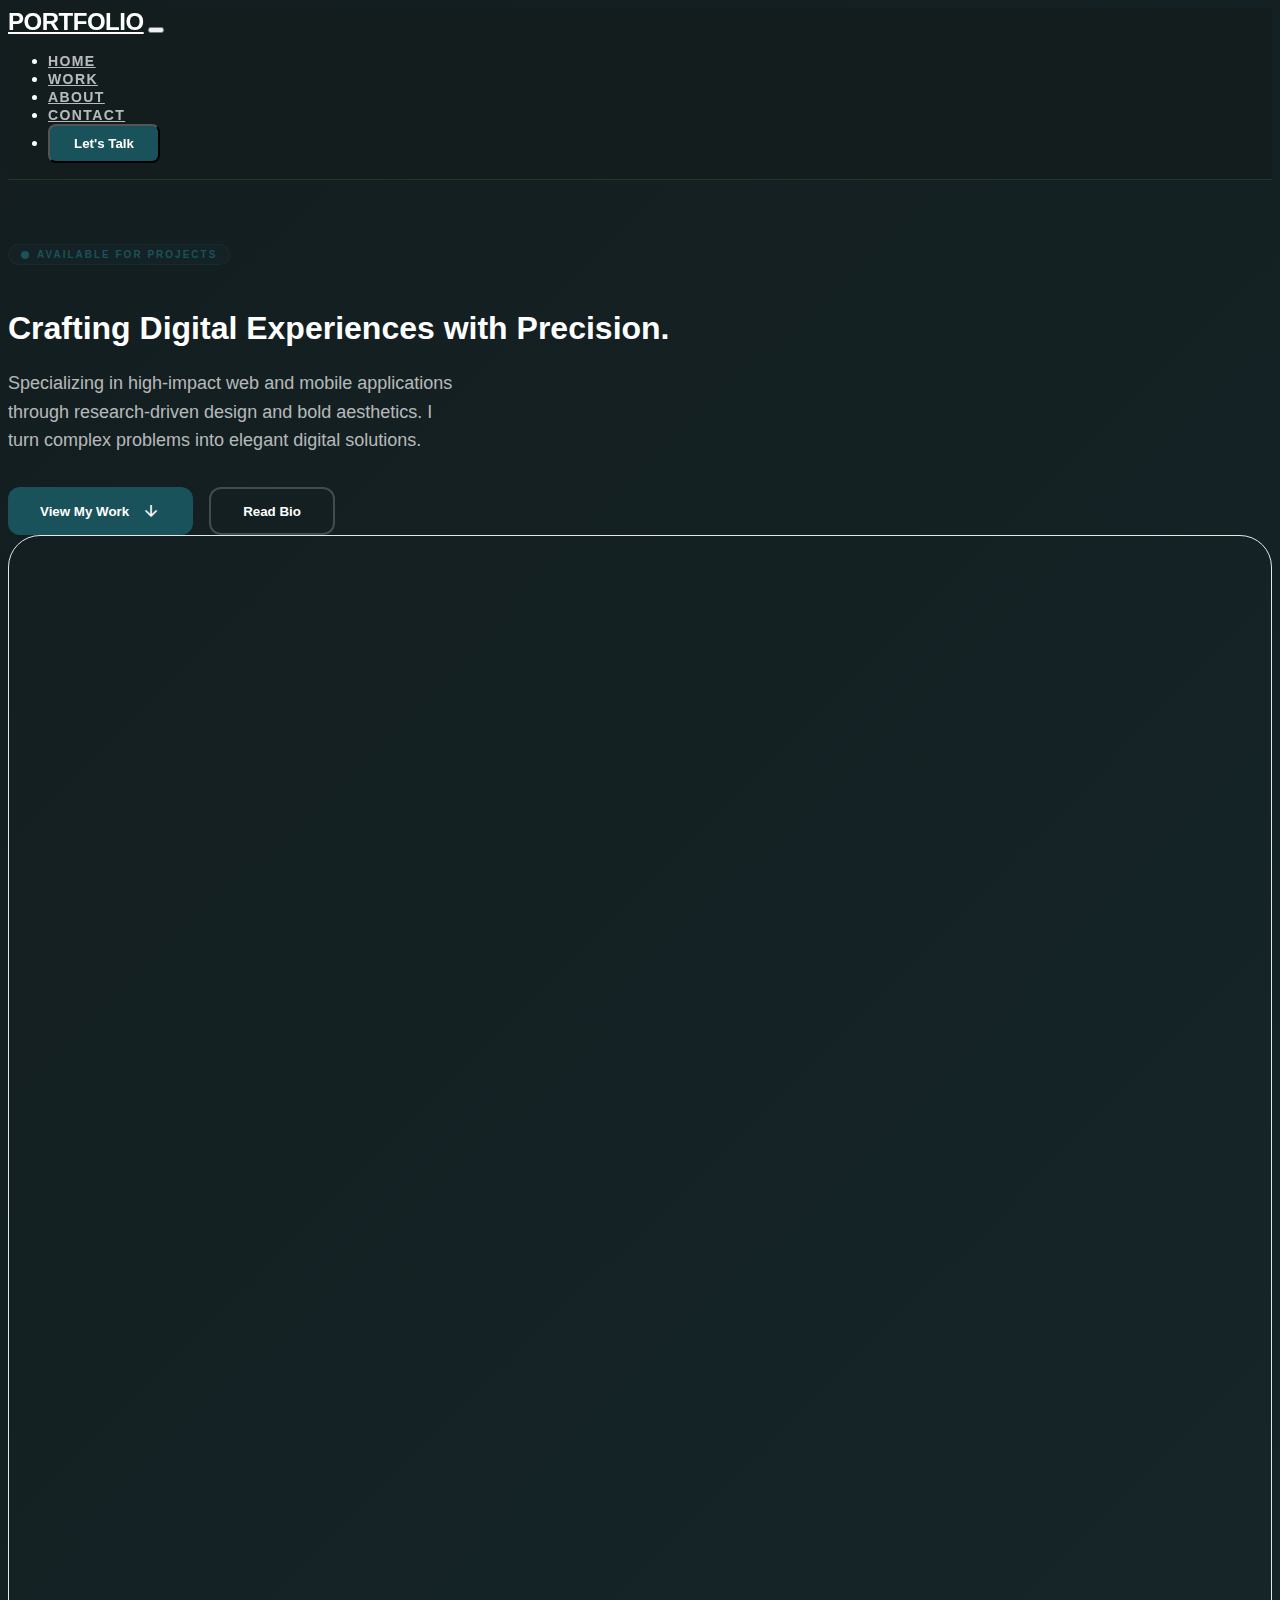
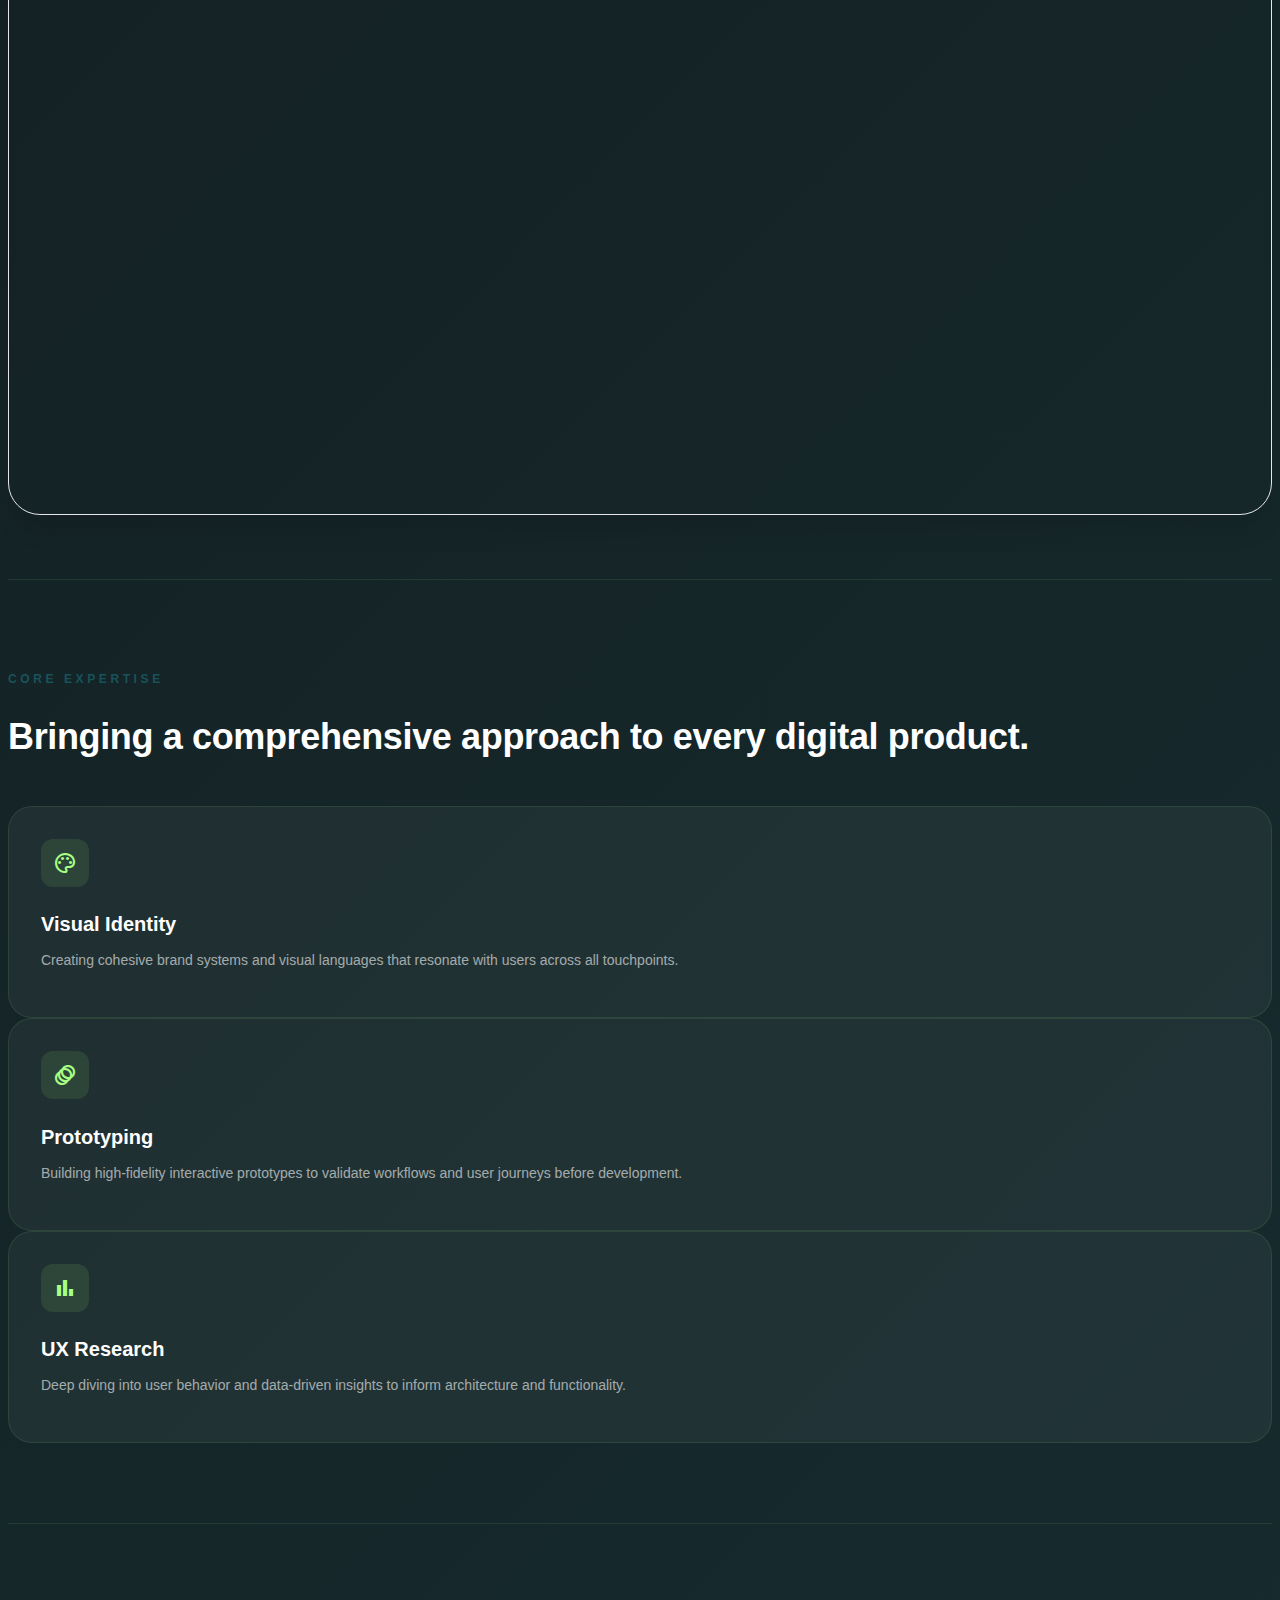
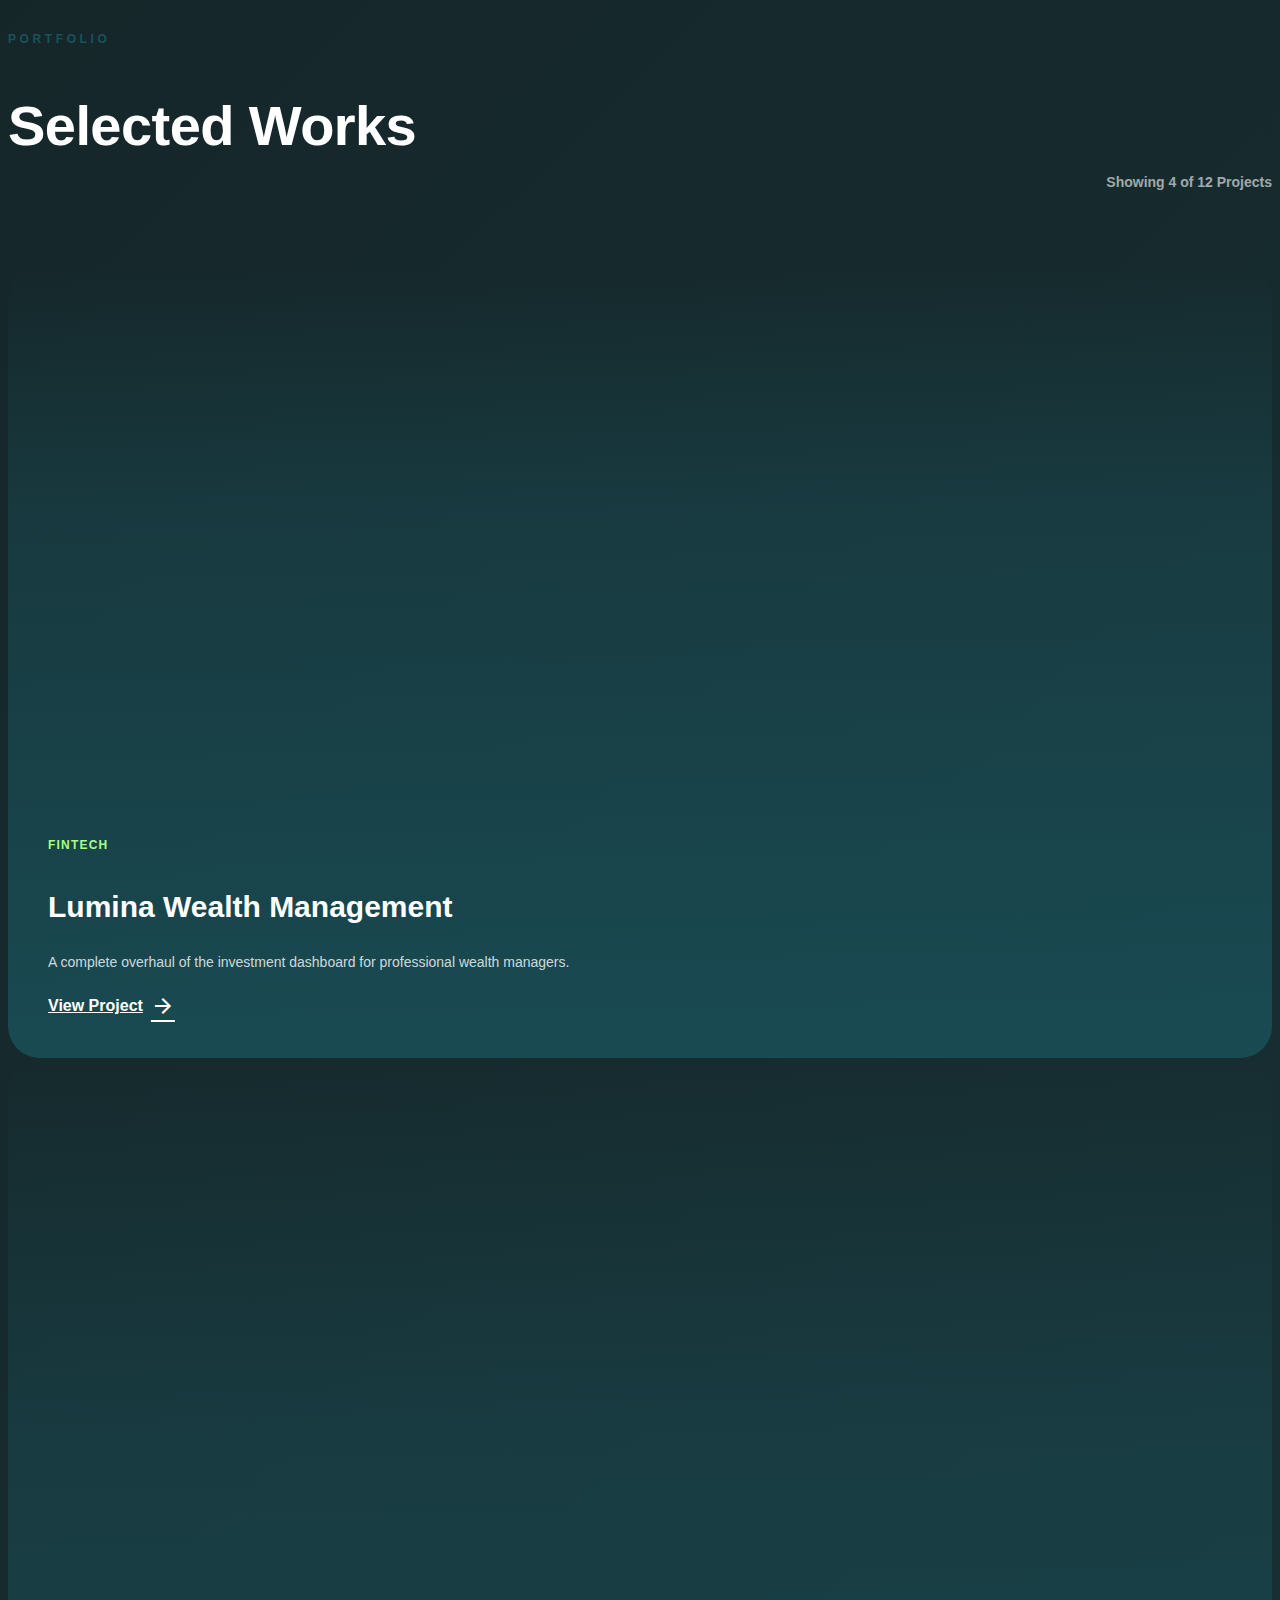
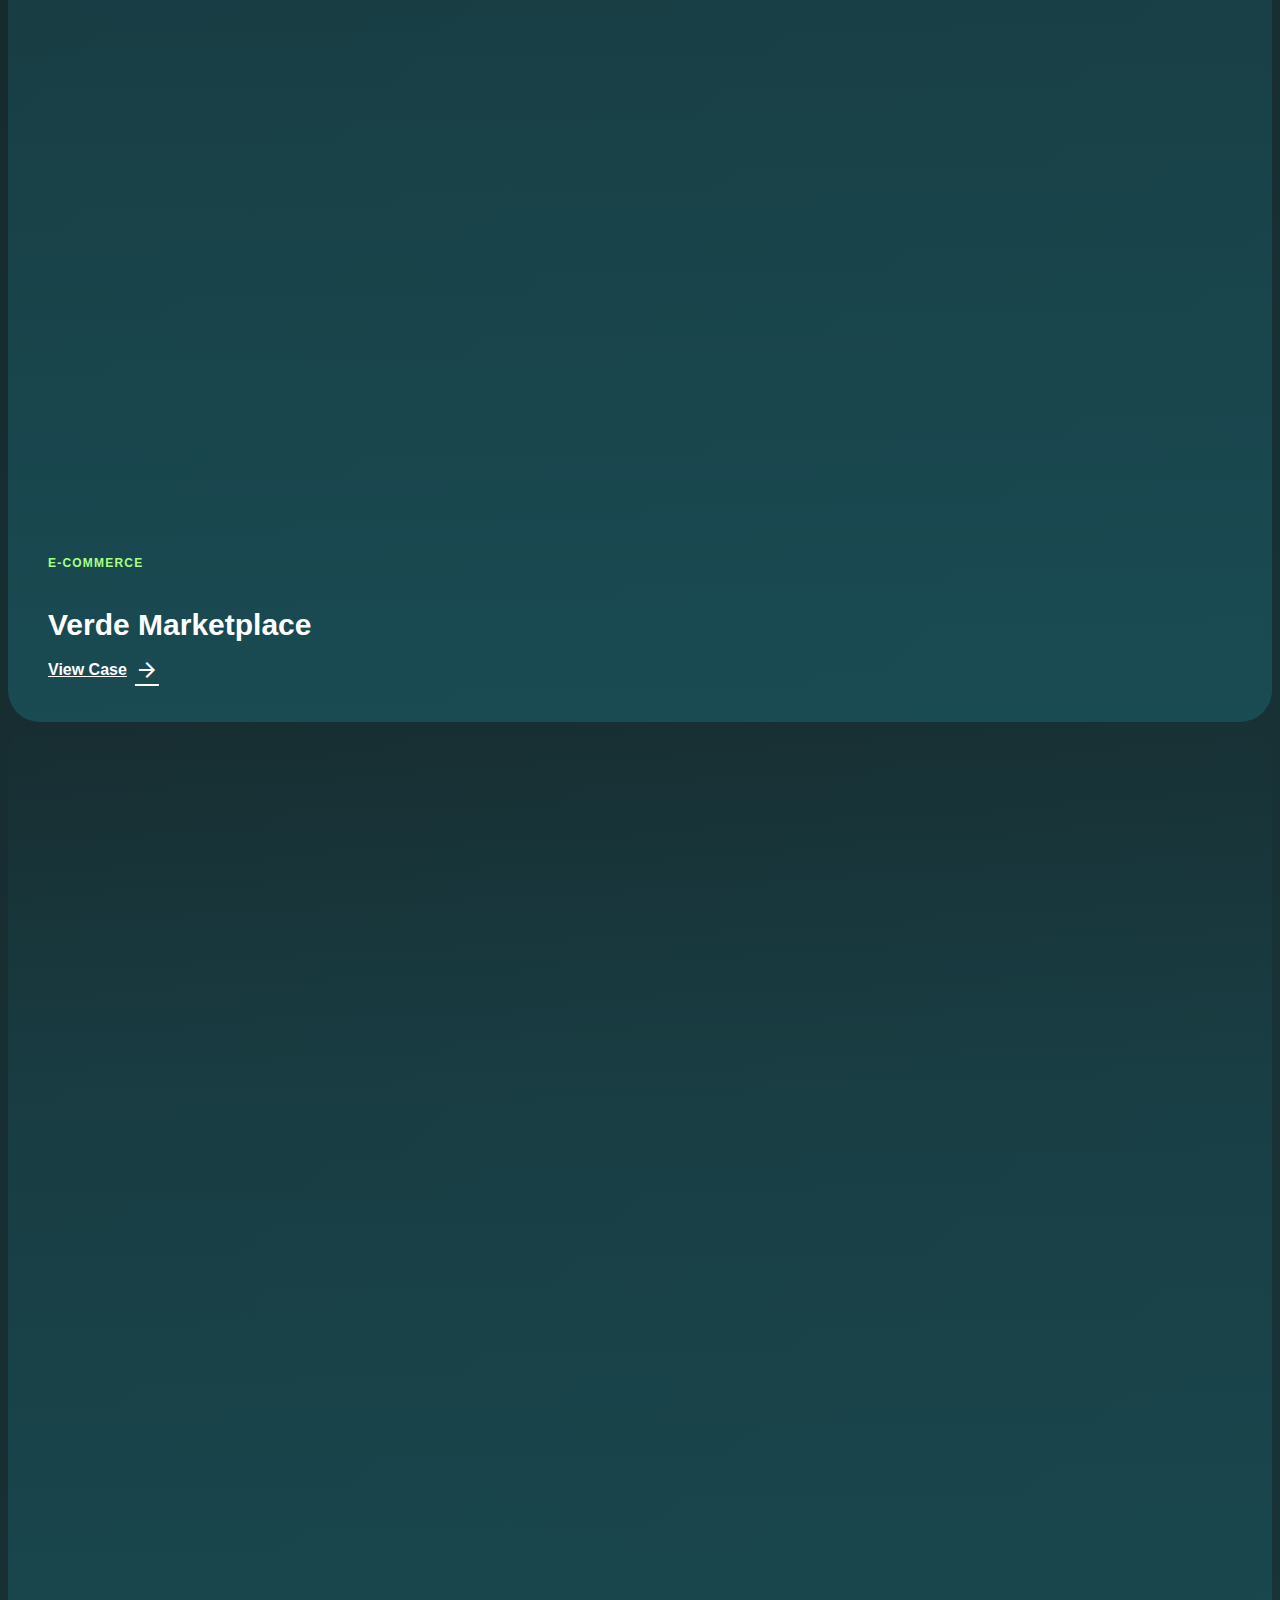
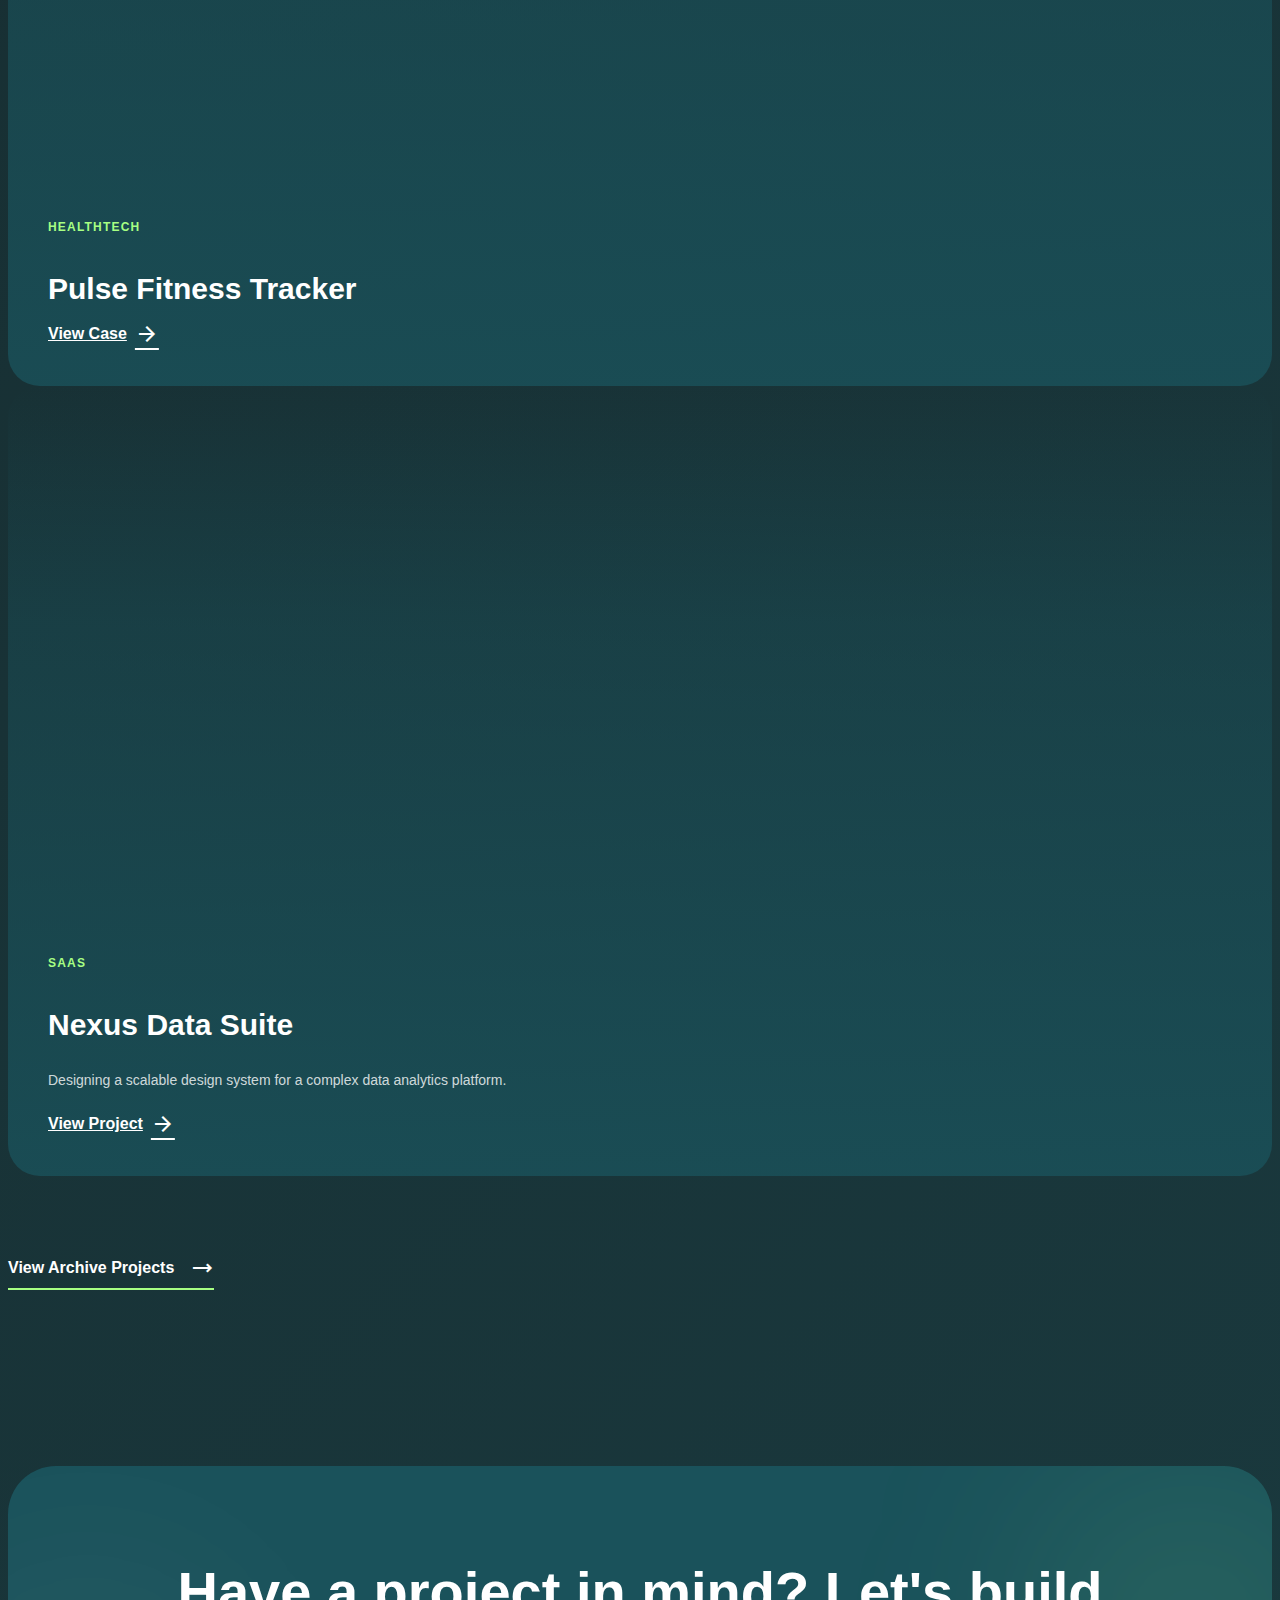
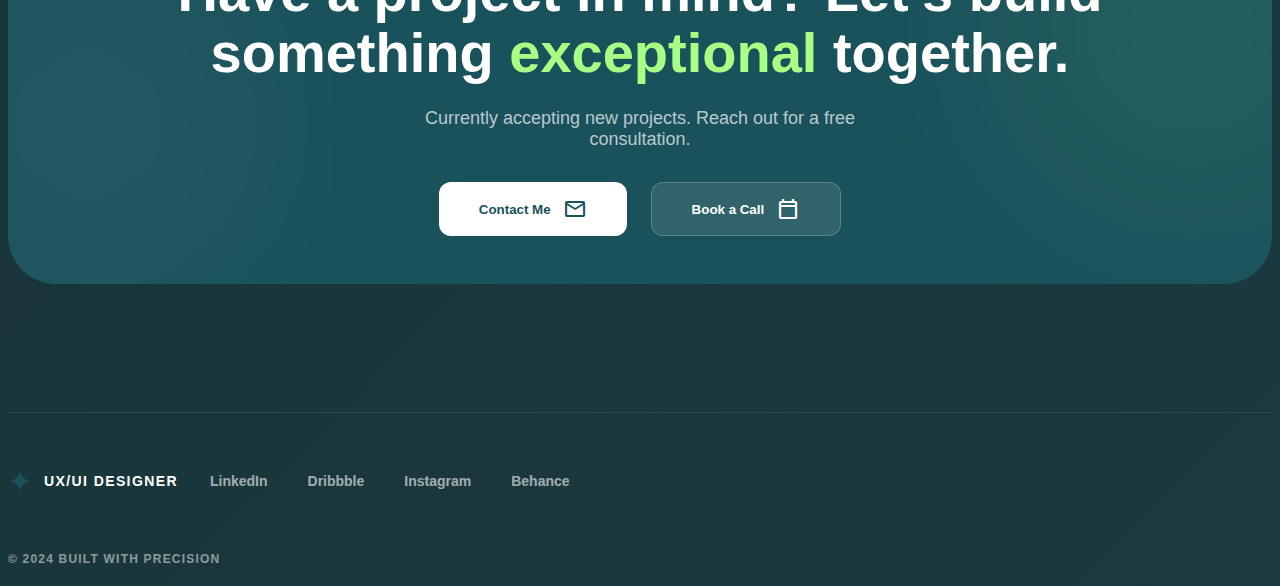
<file: index.html>
<!DOCTYPE html>
<html lang="it">
  <head>
    <meta charset="utf-8" />
    <meta name="viewport" content="width=device-width, initial-scale=1" />
    <title>Portfolio - UX/UI Designer</title>

    <link
      href="https://cdn.jsdelivr.net/npm/bootstrap@5.3.8/dist/css/bootstrap.min.css"
      rel="stylesheet"
      integrity="sha384-sRIl4kxILFvY47J16cr9ZwB07vP4J8+LH7qKQnuqkuIAvNWLzeN8tE5YBujZqJLB"
      crossorigin="anonymous"
    />
    
    <link rel="stylesheet" href="https://fonts.googleapis.com/css2?family=Material+Symbols+Outlined:wght,FILL@100..700,0..1&display=swap">
    <link rel="stylesheet" href="css/style.css">

  </head>

  <body>
    <!-- Navbar -->
    <nav class="navbar navbar-expand-lg navbar-light navbar-custom">
      <div class="container-lg">
        <a class="navbar-brand" href="#">Portfolio</a>
        <button class="navbar-toggler" type="button" data-bs-toggle="collapse" data-bs-target="#navbarNav" aria-controls="navbarNav" aria-expanded="false" aria-label="Toggle navigation">
          <span class="navbar-toggler-icon"></span>
        </button>
        <div class="collapse navbar-collapse" id="navbarNav">
          <ul class="navbar-nav ms-auto">
            <li class="nav-item">
              <a class="nav-link" href="#home">Home</a>
            </li>
            <li class="nav-item">
              <a class="nav-link" href="#work">Work</a>
            </li>
            <li class="nav-item">
              <a class="nav-link" href="#about">About</a>
            </li>
            <li class="nav-item">
              <a class="nav-link" href="#contact">Contact</a>
            </li>
            <li class="nav-item">
              <button class="btn btn-nav ms-lg-3">Let's Talk</button>
            </li>
          </ul>
        </div>
      </div>
    </nav>

    <main class="container-lg">
      <!-- Hero Section -->
      <section class="hero-section" id="home">
        <div class="row align-items-center">
          <div class="col-lg-7">
            <div class="badge-available">Available for projects</div>
            <h1>Crafting Digital <span class="accent">Experiences</span> with Precision.</h1>
            <p class="hero-text">
              Specializing in high-impact web and mobile applications through research-driven design and bold aesthetics. I turn complex problems into elegant digital solutions.
            </p>
            <div class="hero-buttons">
              <button class="btn-primary-custom">
                View My Work
                <span class="material-symbols-outlined" style="font-size: 1.25rem;">arrow_downward</span>
              </button>
              <button class="btn-secondary-custom">Read Bio</button>
            </div>
          </div>
          <div class="col-lg-5">
            <div class="hero-image">
              <div class="hero-image-inner" style='background-image: url("https://lh3.googleusercontent.com/aida-public/[base64]");'></div>
            </div>
          </div>
        </div>
      </section>

      <!-- Expertise Section -->
      <section class="expertise-section" id="about">
        <div class="mb-5">
          <p class="section-label">Core Expertise</p>
          <h2 class="section-title">Bringing a comprehensive approach to every digital product.</h2>
        </div>
        <div class="row">
          <div class="col-md-6 col-lg-4 mb-4">
            <div class="expertise-card">
              <div class="expertise-icon">
                <span class="material-symbols-outlined">palette</span>
              </div>
              <h4>Visual Identity</h4>
              <p>Creating cohesive brand systems and visual languages that resonate with users across all touchpoints.</p>
            </div>
          </div>
          <div class="col-md-6 col-lg-4 mb-4">
            <div class="expertise-card">
              <div class="expertise-icon">
                <span class="material-symbols-outlined">animation</span>
              </div>
              <h4>Prototyping</h4>
              <p>Building high-fidelity interactive prototypes to validate workflows and user journeys before development.</p>
            </div>
          </div>
          <div class="col-md-6 col-lg-4 mb-4">
            <div class="expertise-card">
              <div class="expertise-icon">
                <span class="material-symbols-outlined">bar_chart</span>
              </div>
              <h4>UX Research</h4>
              <p>Deep diving into user behavior and data-driven insights to inform architecture and functionality.</p>
            </div>
          </div>
        </div>
      </section>

      <!-- Works Section -->
      <section class="works-section" id="work">
        <div class="works-header">
          <div class="works-title">
            <p class="section-label">Portfolio</p>
            <h2>Selected Works</h2>
          </div>
          <p class="works-count">Showing 4 of 12 Projects</p>
        </div>

        <div class="project-grid">
          <div class="row g-4">
            <!-- Large Card -->
            <div class="col-lg-8">
              <div class="project-card" style="aspect-ratio: 16/10;">
                <div class="project-image" style='background-image: url("https://lh3.googleusercontent.com/aida-public/[base64]");'></div>
                <div class="project-overlay">
                  <p class="project-category">Fintech</p>
                  <h3 class="project-title">Lumina Wealth Management</h3>
                  <p class="project-description">A complete overhaul of the investment dashboard for professional wealth managers.</p>
                  <a href="#" class="project-link">
                    View Project
                    <span class="material-symbols-outlined">arrow_forward</span>
                  </a>
                </div>
              </div>
            </div>
            <!-- Square Card -->
            <div class="col-lg-4 col-md-6">
              <div class="project-card" style="aspect-ratio: 1/1;">
                <div class="project-image" style='background-image: url("https://lh3.googleusercontent.com/aida-public/[base64]");'></div>
                <div class="project-overlay">
                  <p class="project-category">E-commerce</p>
                  <h3 class="project-title">Verde Marketplace</h3>
                  <a href="#" class="project-link">
                    View Case
                    <span class="material-symbols-outlined">arrow_forward</span>
                  </a>
                </div>
              </div>
            </div>
            <!-- Another Square Card -->
            <div class="col-lg-4 col-md-6">
              <div class="project-card" style="aspect-ratio: 1/1;">
                <div class="project-image" style='background-image: url("https://lh3.googleusercontent.com/aida-public/[base64]");'></div>
                <div class="project-overlay">
                  <p class="project-category">HealthTech</p>
                  <h3 class="project-title">Pulse Fitness Tracker</h3>
                  <a href="#" class="project-link">
                    View Case
                    <span class="material-symbols-outlined">arrow_forward</span>
                  </a>
                </div>
              </div>
            </div>
            <!-- Another Large Card -->
            <div class="col-lg-8">
              <div class="project-card" style="aspect-ratio: 16/10;">
                <div class="project-image" style='background-image: url("https://lh3.googleusercontent.com/aida-public/[base64]");'></div>
                <div class="project-overlay">
                  <p class="project-category">SaaS</p>
                  <h3 class="project-title">Nexus Data Suite</h3>
                  <p class="project-description">Designing a scalable design system for a complex data analytics platform.</p>
                  <a href="#" class="project-link">
                    View Project
                    <span class="material-symbols-outlined">arrow_forward</span>
                  </a>
                </div>
              </div>
            </div>
          </div>
        </div>

        <div class="text-center">
          <a href="#" style="font-weight: 700; border-bottom: 2px solid var(--accent-lime); color: white; text-decoration: none; display: inline-flex; align-items: center; gap: 1rem; padding-bottom: 0.5rem; transition: gap 0.3s ease;">
            View Archive Projects
            <span class="material-symbols-outlined">trending_flat</span>
          </a>
        </div>
      </section>

      <!-- CTA Section -->
      <section class="cta-section" id="contact">
        <div class="cta-content">
          <h2>Have a project in mind? Let's build something <span class="accent-lime">exceptional</span> together.</h2>
          <p class="cta-text">Currently accepting new projects. Reach out for a free consultation.</p>
          <div class="cta-buttons">
            <button class="btn-cta-primary">
              Contact Me
              <span class="material-symbols-outlined">mail</span>
            </button>
            <button class="btn-cta-secondary">
              Book a Call
              <span class="material-symbols-outlined">calendar_today</span>
            </button>
          </div>
        </div>
      </section>
    </main>

    <!-- Footer -->
    <footer class="container-lg">
      <div class="footer-content">
        <div class="footer-top">
          <div class="footer-brand">
            <svg fill="none" viewbox="0 0 48 48" xmlns="http://www.w3.org/2000/svg">
              <path d="M24 4C25.7818 14.2173 33.7827 22.2182 44 24C33.7827 25.7818 25.7818 33.7827 24 44C22.2182 33.7827 14.2173 25.7818 4 24C14.2173 22.2182 22.2182 14.2173 24 4Z" fill="currentColor"></path>
            </svg>
            <h2>UX/UI Designer</h2>
          </div>
          <div class="footer-links ms-lg-5">
            <a href="#">LinkedIn</a>
            <a href="#">Dribbble</a>
            <a href="#">Instagram</a>
            <a href="#">Behance</a>
          </div>
        </div>
        <p class="footer-copyright">© 2024 Built with Precision</p>
      </div>
    </footer>

    <script
      src="https://cdn.jsdelivr.net/npm/bootstrap@5.3.8/dist/js/bootstrap.bundle.min.js"
      integrity="sha384-FKyoEForCGlyvwx9Hj09JcYn3nv7wiPVlz7YYwJrWVcXK/BmnVDxM+D2scQbITxI"
      crossorigin="anonymous"
    ></script>
  </body>
</html>
</file>
<file: css/style.css>
:root {
        --primary-color: #1a525b;
        --accent-lime: #A7FF83;
        --bg-light: #f6f7f8;
        --bg-dark: #131d1f;
        --text-dark: #1f2937;
        --text-light: #6b7280;
        --border-light: #e5e7eb;
      }

      body {
        font-family: 'Segoe UI', Tahoma, Geneva, Verdana, sans-serif;
        color: white;
        background: linear-gradient(135deg, #131d1f 0%, #1a3a3f 100%);
        min-height: 100vh;
      }

      /* Navbar */
      .navbar-custom {
        background-color: rgba(19, 29, 31, 0.95) !important;
        backdrop-filter: blur(12px);
        -webkit-backdrop-filter: blur(12px);
        border-bottom: 1px solid rgba(167, 255, 131, 0.1);
        position: sticky;
        top: 0;
        z-index: 1030;
      }

      .navbar-brand {
        font-weight: 900;
        font-size: 1.5rem;
        letter-spacing: -0.02em;
        text-transform: uppercase;
        color: white !important;
      }

      .nav-link {
        font-weight: 700;
        font-size: 0.875rem;
        letter-spacing: 0.1em;
        text-transform: uppercase;
        color: rgba(255, 255, 255, 0.7) !important;
        transition: color 0.3s ease;
      }

      .nav-link:hover {
        color: var(--accent-lime) !important;
      }

      .btn-nav {
        background-color: var(--primary-color);
        color: white;
        font-weight: 700;
        padding: 0.625rem 1.5rem;
        border-radius: 0.5rem;
        transition: all 0.3s ease;
      }

      .btn-nav:hover {
        background-color: rgba(26, 82, 91, 0.9);
        transform: scale(1.02);
        color: white;
      }

      /* Hero Section */
      .hero-section {
        padding: 4rem 0;
        display: grid;
        align-items: center;
        gap: 3rem;
      }

      .hero-content h1 {
        font-size: clamp(2.5rem, 10vw, 4.5rem);
        font-weight: 900;
        line-height: 1.1;
        letter-spacing: -0.02em;
        color: white;
        margin-bottom: 2rem;
      }

      .hero-content .accent {
        color: var(--primary-color);
        font-style: italic;
      }

      .badge-available {
        display: inline-flex;
        align-items: center;
        gap: 0.5rem;
        padding: 0.25rem 0.75rem;
        border-radius: 9999px;
        background-color: rgba(26, 82, 91, 0.1);
        border: 1px solid rgba(26, 82, 91, 0.2);
        color: var(--primary-color);
        font-size: 0.625rem;
        font-weight: 700;
        letter-spacing: 0.2em;
        text-transform: uppercase;
        margin-bottom: 1.5rem;
      }

      .badge-available::before {
        content: '';
        width: 0.5rem;
        height: 0.5rem;
        border-radius: 50%;
        background-color: var(--primary-color);
        animation: pulse 2s infinite;
      }

      @keyframes pulse {
        0%, 100% { opacity: 1; }
        50% { opacity: 0.5; }
      }

      .hero-text {
        font-size: 1.125rem;
        color: rgba(255, 255, 255, 0.7);
        line-height: 1.6;
        max-width: 28rem;
        margin-bottom: 2rem;
      }

      .hero-buttons {
        display: flex;
        gap: 1rem;
        flex-wrap: wrap;
      }

      .btn-primary-custom {
        background-color: var(--primary-color);
        color: white;
        padding: 0.875rem 2rem;
        border-radius: 0.75rem;
        border: none;
        font-weight: 700;
        transition: all 0.3s ease;
        display: inline-flex;
        align-items: center;
        gap: 0.75rem;
      }

      .btn-primary-custom:hover {
        background-color: rgba(26, 82, 91, 0.9);
        transform: scale(1.02);
        color: white;
      }

      .btn-secondary-custom {
        border: 2px solid rgba(255, 255, 255, 0.2);
        color: white;
        padding: 0.875rem 2rem;
        border-radius: 0.75rem;
        font-weight: 700;
        background-color: transparent;
        transition: all 0.3s ease;
      }

      .btn-secondary-custom:hover {
        background-color: rgba(255, 255, 255, 0.1);
        border-color: rgba(255, 255, 255, 0.3);
      }

      .hero-image {
        position: relative;
      }

      .hero-image-inner {
        background-size: cover;
        background-position: center;
        aspect-ratio: 4 / 5;
        border-radius: 2rem;
        overflow: hidden;
        border: 1px solid var(--border-light);
        box-shadow: 0 20px 25px -5px rgba(0, 0, 0, 0.1);
      }

      /* Expertise Section */
      .expertise-section {
        padding: 5rem 0;
        border-top: 1px solid rgba(167, 255, 131, 0.1);
        border-bottom: 1px solid rgba(167, 255, 131, 0.1);
      }

      .section-label {
        color: var(--primary-color);
        font-size: 0.75rem;
        font-weight: 700;
        letter-spacing: 0.3em;
        text-transform: uppercase;
        margin-bottom: 1rem;
      }

      .section-title {
        font-size: clamp(1.875rem, 5vw, 2.25rem);
        font-weight: 700;
        letter-spacing: -0.01em;
        margin-bottom: 3rem;
      }

      .expertise-card {
        padding: 2rem;
        border-radius: 1.5rem;
        background-color: rgba(255, 255, 255, 0.05);
        border: 1px solid rgba(167, 255, 131, 0.1);
        transition: all 0.3s ease;
      }

      .expertise-card:hover {
        border-color: var(--accent-lime);
        background-color: rgba(167, 255, 131, 0.08);
      }

      .expertise-icon {
        width: 3rem;
        height: 3rem;
        border-radius: 0.75rem;
        background-color: rgba(167, 255, 131, 0.1);
        display: flex;
        align-items: center;
        justify-content: center;
        color: var(--accent-lime);
        margin-bottom: 1.5rem;
        font-size: 1.875rem;
        transition: transform 0.3s ease;
      }

      .expertise-card:hover .expertise-icon {
        transform: scale(1.1);
      }

      .expertise-card h4 {
        font-size: 1.25rem;
        font-weight: 700;
        margin-bottom: 0.75rem;
        color: white;
      }

      .expertise-card p {
        font-size: 0.875rem;
        color: rgba(255, 255, 255, 0.6);
        line-height: 1.5;
      }

      /* Works Section */
      .works-section {
        padding: 6rem 0;
      }

      .works-header {
        display: flex;
        flex-wrap: wrap;
        justify-content: space-between;
        align-items: flex-end;
        gap: 1.5rem;
        margin-bottom: 4rem;
      }

      .works-title h2 {
        font-size: clamp(2rem, 5vw, 3.5rem);
        font-weight: 900;
        letter-spacing: -0.01em;
      }

      .works-count {
        color: rgba(255, 255, 255, 0.6);
        font-size: 0.875rem;
        font-weight: 600;
      }

      .project-grid {
        display: grid;
        gap: 2rem;
        margin-bottom: 5rem;
      }

      .project-card {
        border-radius: 2rem;
        overflow: hidden;
        cursor: pointer;
        position: relative;
        group;
      }

      .project-image {
        width: 100%;
        background-color: #2a3e41;
        background-size: cover;
        background-position: center;
        transition: transform 1s ease;
      }

      .project-card:hover .project-image {
        transform: scale(1.05);
      }

      .project-overlay {
        position: absolute;
        top: 0;
        left: 0;
        right: 0;
        bottom: 0;
        background: linear-gradient(to bottom, transparent 0%, rgba(26, 82, 91, 0.4) 30%, rgba(26, 82, 91, 0.8) 100%);
        padding: 2.5rem;
        display: flex;
        flex-direction: column;
        justify-content: flex-end;
        opacity: 1;
      }

      .project-card:hover .project-overlay {
        background: linear-gradient(to bottom, transparent 0%, rgba(26, 82, 91, 0.5) 30%, rgba(26, 82, 91, 0.95) 100%);
      }

      .project-category {
        color: var(--accent-lime);
        font-size: 0.75rem;
        font-weight: 700;
        letter-spacing: 0.1em;
        text-transform: uppercase;
        margin-bottom: 0.5rem;
      }

      .project-title {
        color: white;
        font-size: 1.875rem;
        font-weight: 900;
        margin-bottom: 1rem;
      }

      .project-description {
        color: rgba(255, 255, 255, 0.8);
        font-size: 0.875rem;
        margin-bottom: 1.5rem;
      }

      .project-link {
        color: white;
        font-weight: 700;
        display: flex;
        align-items: center;
        gap: 0.5rem;
        transition: gap 0.3s ease;
      }

      .project-link:hover {
        gap: 1rem;
      }

      /* CTA Section */
      .cta-section {
        margin-top: 5rem;
        padding: 3rem;
        border-radius: 3rem;
        background-color: var(--primary-color);
        color: white;
        position: relative;
        overflow: hidden;
      }

      .cta-section::before {
        content: '';
        position: absolute;
        top: 0;
        right: -5rem;
        width: 20rem;
        height: 20rem;
        background-color: rgba(167, 255, 131, 0.1);
        border-radius: 50%;
        filter: blur(100px);
      }

      .cta-section::after {
        content: '';
        position: absolute;
        bottom: 0;
        left: -5rem;
        width: 20rem;
        height: 20rem;
        background-color: rgba(255, 255, 255, 0.05);
        border-radius: 50%;
        filter: blur(100px);
      }

      .cta-content {
        position: relative;
        z-index: 10;
        text-align: center;
      }

      .cta-section h2 {
        font-size: clamp(1.875rem, 5vw, 3.5rem);
        font-weight: 900;
        line-height: 1.1;
        margin-bottom: 1.5rem;
      }

      .cta-section .accent-lime {
        color: var(--accent-lime);
      }

      .cta-text {
        color: rgba(255, 255, 255, 0.7);
        font-size: 1.125rem;
        max-width: 28rem;
        margin: 0 auto 2rem;
      }

      .cta-buttons {
        display: flex;
        gap: 1.5rem;
        justify-content: center;
        flex-wrap: wrap;
      }

      .btn-cta-primary {
        background-color: white;
        color: var(--primary-color);
        padding: 0.875rem 2.5rem;
        border-radius: 0.75rem;
        border: none;
        font-weight: 700;
        transition: all 0.3s ease;
        display: inline-flex;
        align-items: center;
        gap: 0.75rem;
      }

      .btn-cta-primary:hover {
        transform: scale(1.05);
      }

      .btn-cta-secondary {
        background-color: rgba(255, 255, 255, 0.1);
        color: white;
        padding: 0.875rem 2.5rem;
        border-radius: 0.75rem;
        border: 1px solid rgba(255, 255, 255, 0.2);
        font-weight: 700;
        transition: all 0.3s ease;
        display: inline-flex;
        align-items: center;
        gap: 0.75rem;
      }

      .btn-cta-secondary:hover {
        background-color: rgba(255, 255, 255, 0.2);
        color: white;
      }

      /* Footer */
      footer {
        margin-top: 8rem;
        padding-top: 3rem;
        border-top: 1px solid rgba(167, 255, 131, 0.1);
      }

      .footer-content {
        display: flex;
        flex-direction: column;
        gap: 2.5rem;
      }

      .footer-top {
        display: flex;
        gap: 2rem;
        align-items: center;
      }

      .footer-brand {
        display: flex;
        align-items: center;
        gap: 0.75rem;
      }

      .footer-brand svg {
        width: 1.5rem;
        height: 1.5rem;
        color: var(--primary-color);
      }

      .footer-brand h2 {
        font-size: 0.875rem;
        font-weight: 900;
        letter-spacing: 0.1em;
        text-transform: uppercase;
        color: white;
      }

      .footer-links {
        display: flex;
        gap: 2.5rem;
      }

      .footer-links a {
        font-size: 0.875rem;
        font-weight: 700;
        color: rgba(255, 255, 255, 0.6);
        text-decoration: none;
        transition: color 0.3s ease;
      }

      .footer-links a:hover {
        color: var(--accent-lime);
      }

      .footer-copyright {
        color: rgba(255, 255, 255, 0.5);
        font-size: 0.75rem;
        font-weight: 600;
        letter-spacing: 0.1em;
        text-transform: uppercase;
      }

      /* Responsive */
      @media (max-width: 768px) {
        .hero-section {
          padding: 2rem 0;
        }

        .works-header {
          flex-direction: column;
          align-items: flex-start;
        }

        .footer-content {
          align-items: center;
          text-align: center;
        }

        .footer-links {
          flex-direction: column;
          gap: 1rem;
        }
      }
</file>
